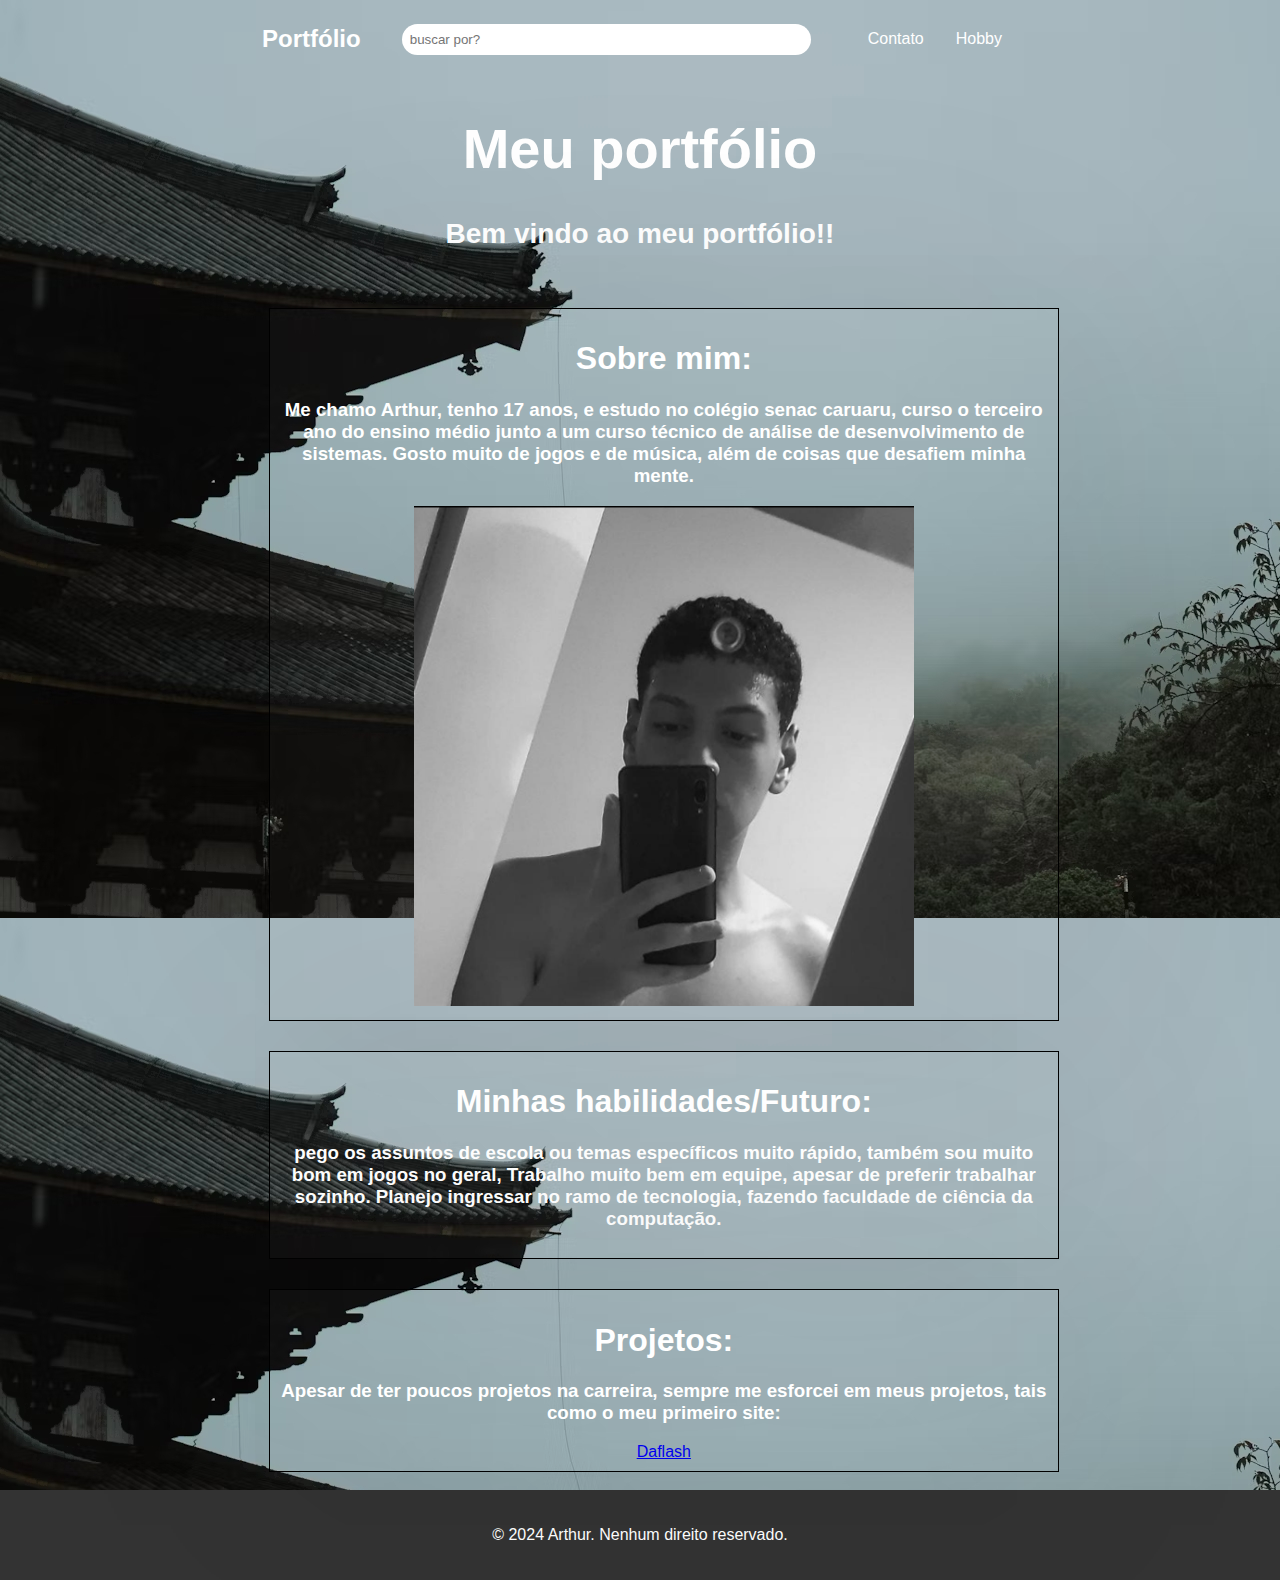
<file: index.html>
<!DOCTYPE html>
<html lang="pt-BR">
<head>
    <meta charset="UTF-8">
    <meta name="viewport" content="width=device-width, initial-scale=1.0">
    <title>Portfólio</title>
    <style>
        body {
            font-family: Arial, sans-serif;
            margin: 0;
            padding: 0;
            background: url(Fundoreal.jpg);
            height: 100%;
            display: flex;
            flex-direction: column;
        }
        .header {
            background-color: #ffffff00;
            padding: 10px;
        }
        .container {
            width: 60%;
            margin: auto;
            display: flex;
            justify-content: space-between;
            align-items: center;
        }
        .logo {
            color: white;
            font-size: 24px;
            font-weight: bold;
            text-decoration: none;
        }
        .menu {
            list-style-type: none;
            margin: 0;
            padding: 0;
            overflow: hidden;
        }
        .menu li {
            float: right; /* Movendo as opções do menu para a direita */
        }
        .menu li a {
            display: block;
            color: white;
            text-align: center;
            padding: 14px 16px;
            text-decoration: none;
            line-height: 30px;
        }
        .menu li a:hover {
            background-color: #295c7f;
        }
        .search-bar {
            flex-grow: 1; /* A barra de pesquisa ocupa todo o espaço disponível */
            text-align: center;
        }
        .search-bar input[type="text"] {
            width: 80%;
            padding: 8px;
            border-radius: 20px;
            border: none;
        }

        .capa {
            position: fixed;
            width: 100%;
            height: 100vh;
            background: rgba(0,0,0,0.6);
            z-index: -1;
            top: 0;
            left: 0;
        }

        .container2 {
            position: relative;
            width: 60%;
            margin: auto;
            height: 15%;
            background-color: #ffffff07;
            box-shadow: 0 0 10px rgba(0, 0, 0, 0.1);
            border: #000000;
            color: rgb(255, 255, 255);
            padding: 5px;
            text-align: justify;
            padding-right: 5px;
            border-radius: 1%;
            margin-top: 15px;
        }

        .aga1 {
            color: #000000;
            font-weight: bold;
        }

        .container3 {
            position: relative;
            margin-top: 30px;
            width: 60%;
            margin-left: 21%;
            padding: 10px;
            background-color: #ffffff07;
            box-shadow: 0 0 1000px rgba(0, 0, 0, 0.1);
            border: #000000;
            color: rgb(255, 255, 255);
            box-sizing: border-box black;
            border: 1px solid #000;
            text-align: center;
        }

        footer {
            background-color: #333;
            color: #fff;
            text-align: center;
            padding: 20px;
        }

        main {
            flex: 1;
        }

        .containerzinho{
        font-weight: 900;
        font-size: 28px;
        color: white;
        }
    </style>
</head>
<body>
    <div class="header">
        <div class="container">
            <a href="index.html" class="logo">Portfólio</a>
            <div class="search-bar">
                <input type="text" placeholder="buscar por?">
            </div>
            <ul class="menu">
                <li><a href="Hobby.html">Hobby</a></li>
                <li><a href="contato.html">Contato</a></li>
            </ul>
        </div>
    </div>
    <div class="containerzinho">
        <center><h1>Meu portfólio</h1></center>
        <center><p>Bem vindo ao meu portfólio!!</p></center>
    </div>

    <div class="container3">
        <h1>Sobre mim:</h1>
        <h3>Me chamo Arthur, tenho 17 anos, e estudo no colégio senac caruaru, curso o terceiro ano do ensino médio
            junto a um curso técnico de análise de desenvolvimento de sistemas. Gosto muito de jogos e de música, além de coisas que desafiem minha mente.
        </h3>
        <img src="art.jpeg" width="500" height="500">
    </div>

    <div class="container3">
        <h1>Minhas habilidades/Futuro:</h1>
        <h3>pego os assuntos de escola ou temas específicos muito rápido, também sou muito bom em jogos no geral, Trabalho muito bem em equipe, apesar de preferir trabalhar sozinho. Planejo ingressar no ramo de tecnologia, fazendo faculdade de ciência da computação.
        </h3>
    </div>

    <div class="container3">
        <h1>Projetos:</h1>
        <h3>Apesar de ter poucos projetos na carreira, sempre me esforcei em meus projetos, tais como o meu primeiro site:</h3>
        <a href="https://daflash.netlify.app/">
            <span>Daflash</span>
        </a>
    </div>

    <br>
    <footer id="footer">
        <p>&copy; 2024 Arthur. Nenhum direito reservado.</p>
    </footer>
</body>
</html>
</file>
